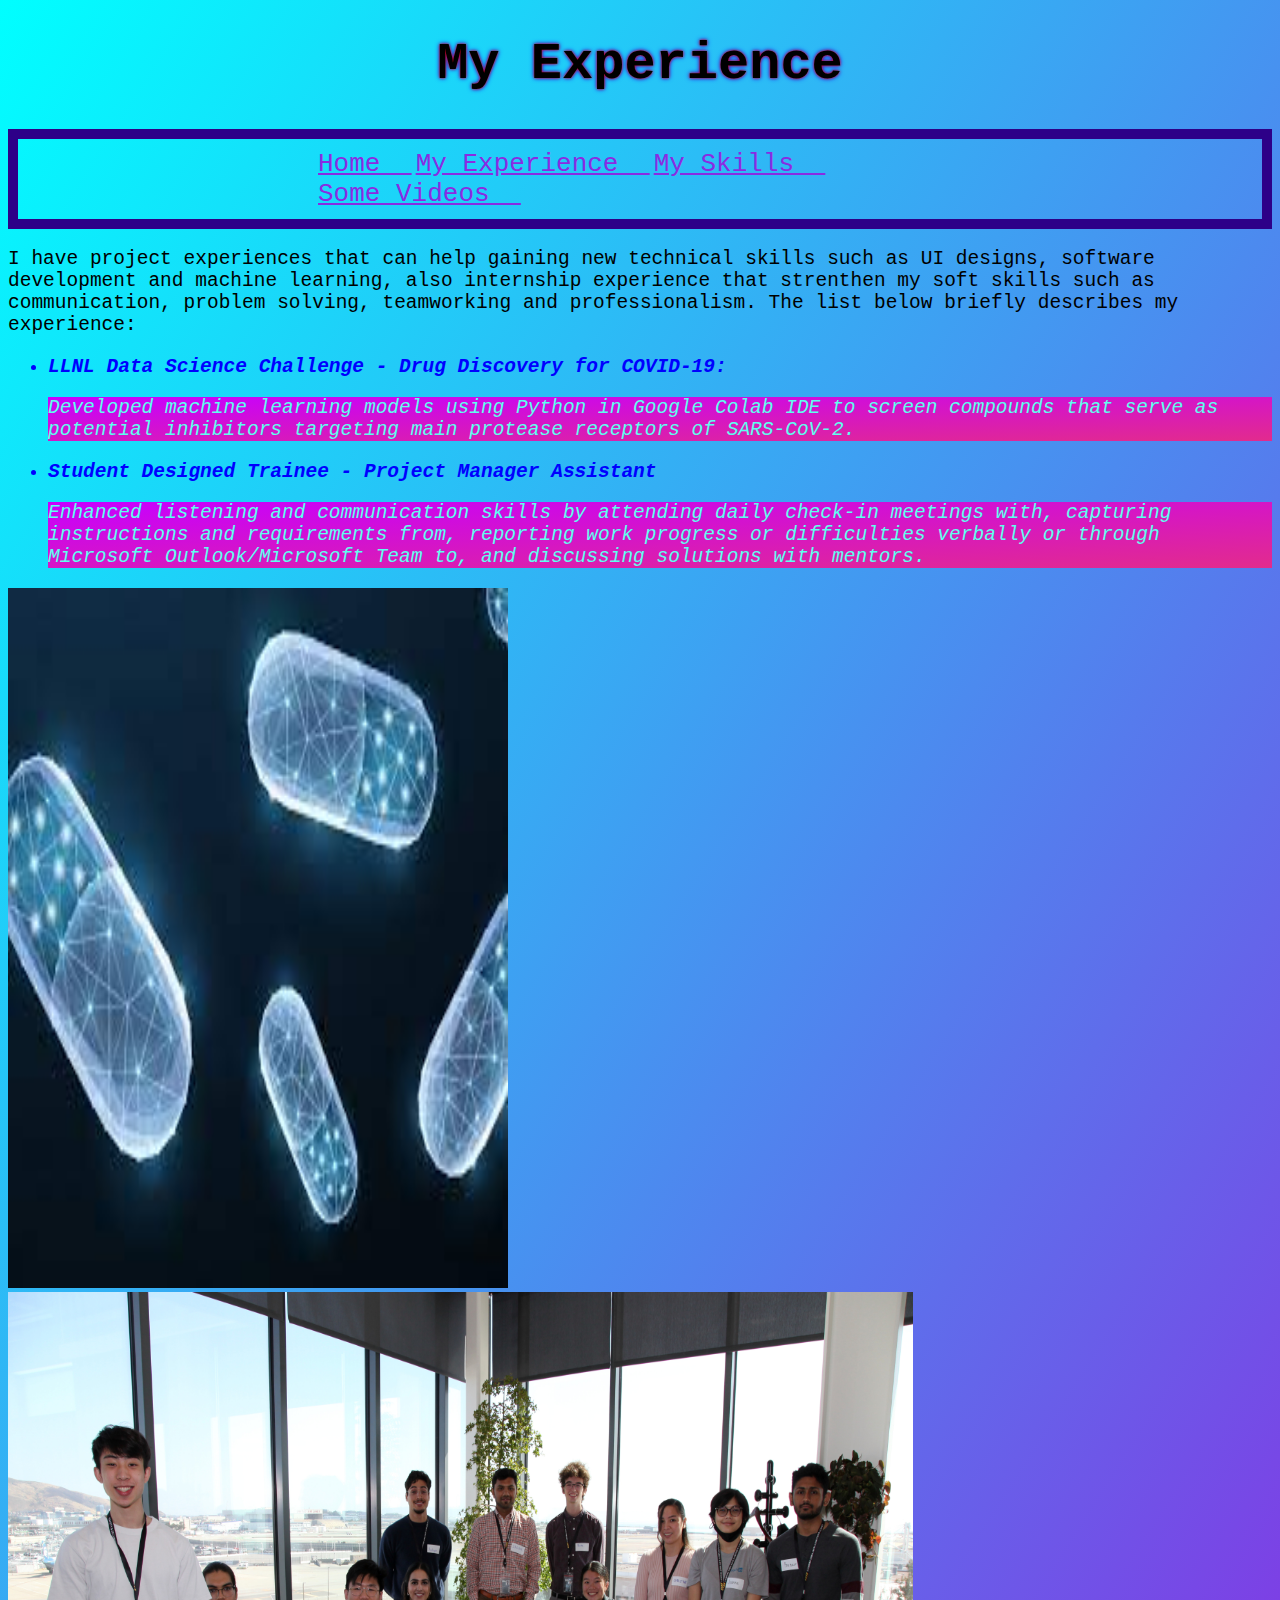
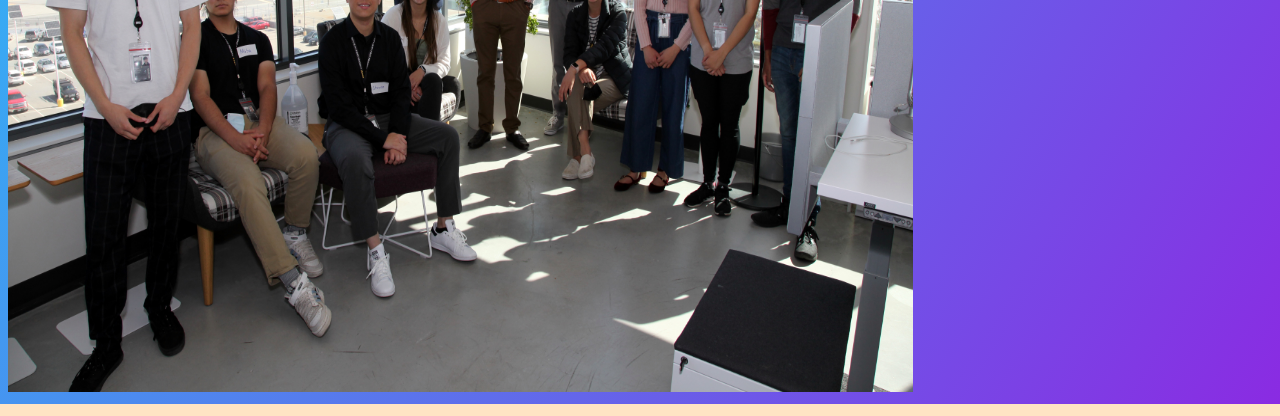
<file: Experience.html>
<!DOCTYPE html>
<html>
<head>
    <title> Experience Page</title>
    <link rel = "stylesheet" href = "css/Style.css">  
</head>
<body>
    <!-- Webpage Title -->
    <h1 class = "Title Text"> My Experience</h1>

    <!-- Navigational Bar/Link -->
    <div class = "Nav">
        <a class = "NavCon" href = "index.html"> Home &nbsp</a>
        <a class = "NavCon" href = "Experience.html"> My Experience &nbsp</a>
        <a class = "NavCon" href = "Skill.html"> My Skills &nbsp</a>
        <a class = "NavCon" href = "Video.html"> Some Videos &nbsp</a>
    </div>

    <!-- Experience Descriptions -->
    <div>
        <p class = "Text">
            I have project experiences that can help gaining new technical skills 
            such as UI designs, software development and machine learning, also 
            internship experience that strenthen my soft skills such as communication,
            problem solving, teamworking and professionalism. The list below briefly 
            describes my experience:
        </p>
    </div>

    <!-- Experience Lists -->
    <div>
        <ul class = "Text">
            <li class = "ListTitle">LLNL Data Science Challenge - Drug Discovery for COVID-19:
                <p class = "List">
                    Developed machine learning models using Python in 
                    Google Colab IDE to screen compounds that serve as 
                    potential inhibitors targeting main protease receptors 
                    of SARS-CoV-2.
                </p>
            </li>
            <li class = "ListTitle">Student Designed Trainee - Project Manager Assistant
                <p class = "List">
                    Enhanced listening and communication skills by attending
                    daily check-in meetings with, capturing instructions and
                    requirements from, reporting work progress or difficulties
                    verbally or through Microsoft Outlook/Microsoft Team to,
                    and discussing solutions with mentors.
                </p>
            </li>
        </ul>
    </div>

    <!-- Experience Pictures -->
    <div>
        <img src = "Asset/Pill.jpeg" width = "500" height = "700">
        <img src = "Asset/Internship.JPG" width = "905" height = "700">
    </div>

</body>
</html>
</file>
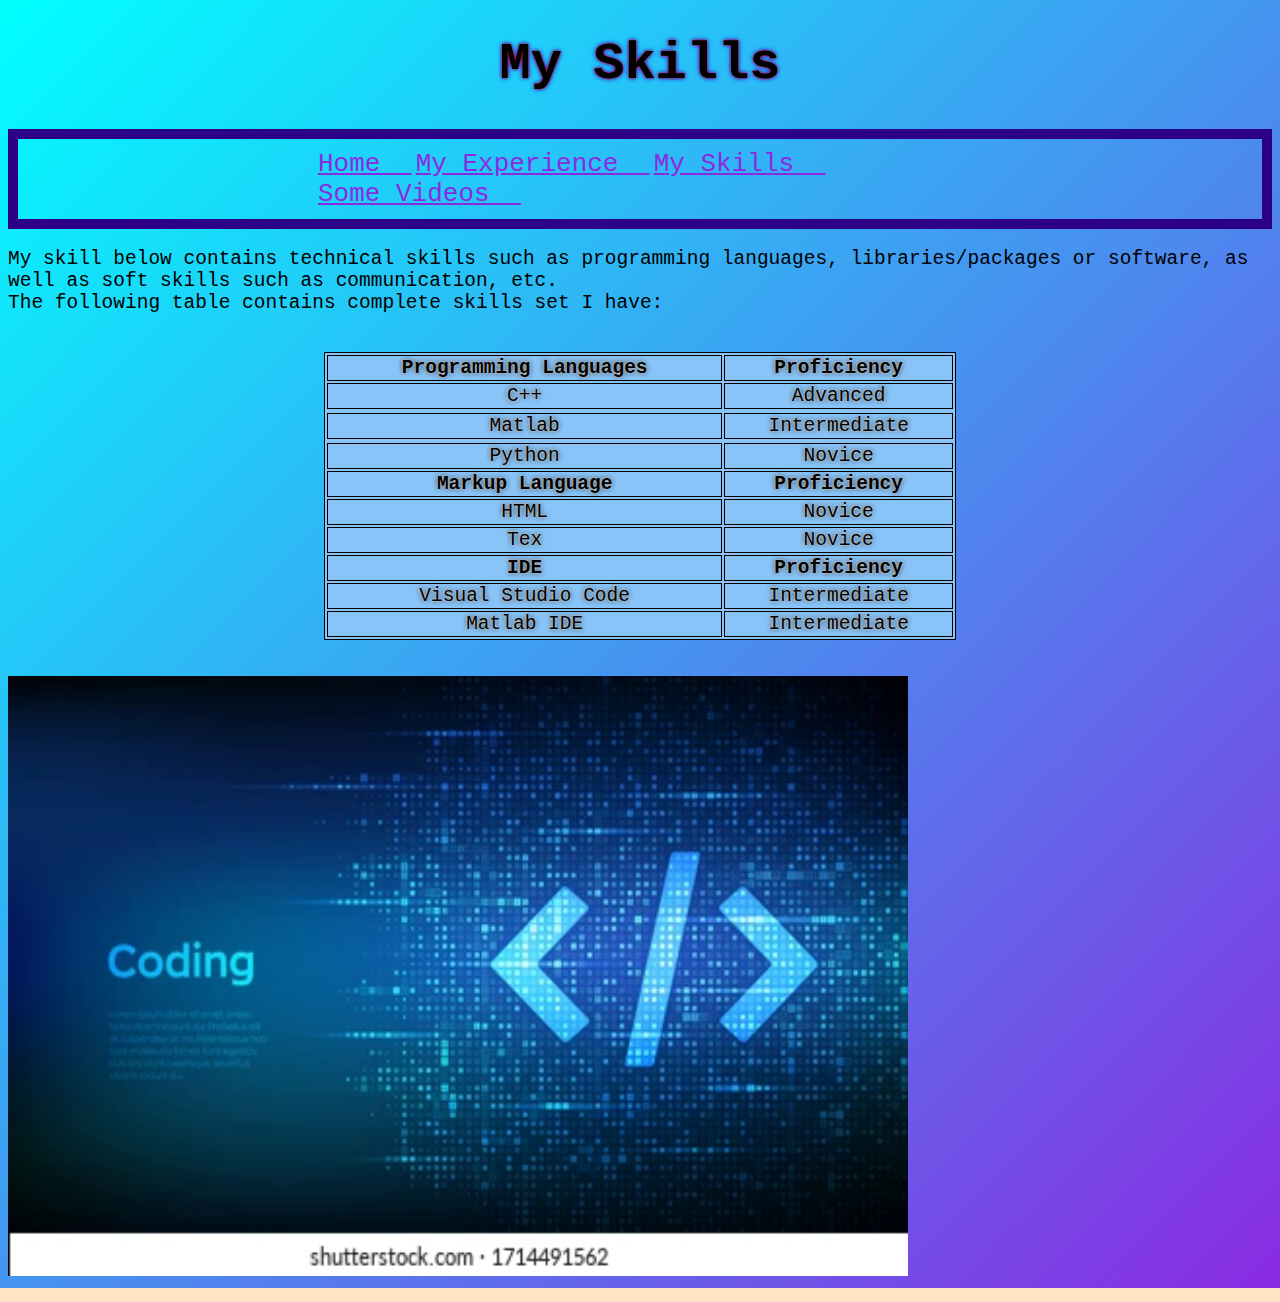
<file: Skill.html>
<!DOCTYPE html>
<html>
    <head>
        <title> Skill Page </title>
        <link rel = "stylesheet" href = "css/Style.css">  
    </head>

    <body>
        <!-- Webpage Title -->
        <h1 class = "Title Text"> My Skills</h1>

        <!-- Navigation Bar/Link -->
        <div class = "Nav">
            <a class = "NavCon" href = "index.html"> Home &nbsp</a>
            <a class = "NavCon" href = "Experience.html"> My Experience &nbsp</a>
            <a class = "NavCon" href = "Skill.html"> My Skills &nbsp</a>
            <a class = "NavCon"href = "Video.html"> Some Videos &nbsp</a>
        </div>

        <!-- Skills Description-->
        <p class = "Text"> 
            My skill below contains technical skills such as programming
            languages, libraries/packages or software, as well as soft skills
            such as communication, etc.
            <br>
            The following table contains complete skills set I have:
        </p>
        <br>

        <!-- Table of Skills-->
        <table class = "Text">
            <tr>
                <th> Programming Languages</th>
                <th> Proficiency</th>   
            </tr>
                <td> C++ </td>
                <td> Advanced</t>
            <tr>
            </tr>
                <td> Matlab</td>
                <td> Intermediate</td>
            <tr>
            <tr>
                <td> Python</td>
                <td> Novice</td>
            </tr>
                <th> Markup Language</th>
                <th> Proficiency</th>
            </tr>
            <tr>
                <td> HTML </td>
                <td> Novice</td>          
            </tr>
            <tr>
                <td> Tex</td>
                <td> Novice</td>
            </tr>
            <tr> 
                <th> IDE </th>
                <th> Proficiency</th>
            </tr>
            <tr>
                <td> Visual Studio Code</td>
                <td> Intermediate</td>
            </tr>
            <tr> 
                <td> Matlab IDE </td>
                <td> Intermediate</td>
            </tr>
        </table>

        <!-- Code Picture -->
        <div>
            <br><br>
            <img src = "Asset/Code.jpg" width = "900" height = "600">
        </div>
    </body>
</html>
</file>
<file: css/Style.css>
/* Text Formatting */
Body{
    background-color: bisque;
    background-image: linear-gradient(to bottom right, Cyan, blueviolet);
}

.Text{
    font-family:monospace;
    font-size: 1.5em;
    
}

.Title{
    text-align: center;
    text-shadow: 0 0 3px #FF0000, 0 0 5px #0000FF;
    font-size : 4em;
}

.Nav{
    margin:auto;
    border: 10px solid #2d0088;
    padding: 10px 300px;
}

.NavCon{
    text-align:center;
    display: inline-block;
    color:blueviolet;
    font-family:monospace;
    font-size: 2em;

}

.NavCon:hover{
    padding: 14px 16px;
    background-color:azure;
}

.List{
    color:#5effef;
    font-weight: lighter;
    background-image: linear-gradient(to bottom right, rgb(200, 0, 255), rgb(226, 43, 141));
}

.ListTitle{
    color:#0000FF;
    font-style: italic;
    font-weight: bold;
}

table, th, td{
    background-color: rgb(137, 196, 248);
    text-align: center;
    border: 1px solid;
    text-shadow: 0 0 3px #ffffff, 0 0 5px #000000;
}

table{
    width: 50%;
    margin: auto;
}

#Personal{
    float: left;
    width: 350px;
    height: 500px;
}
</file>
